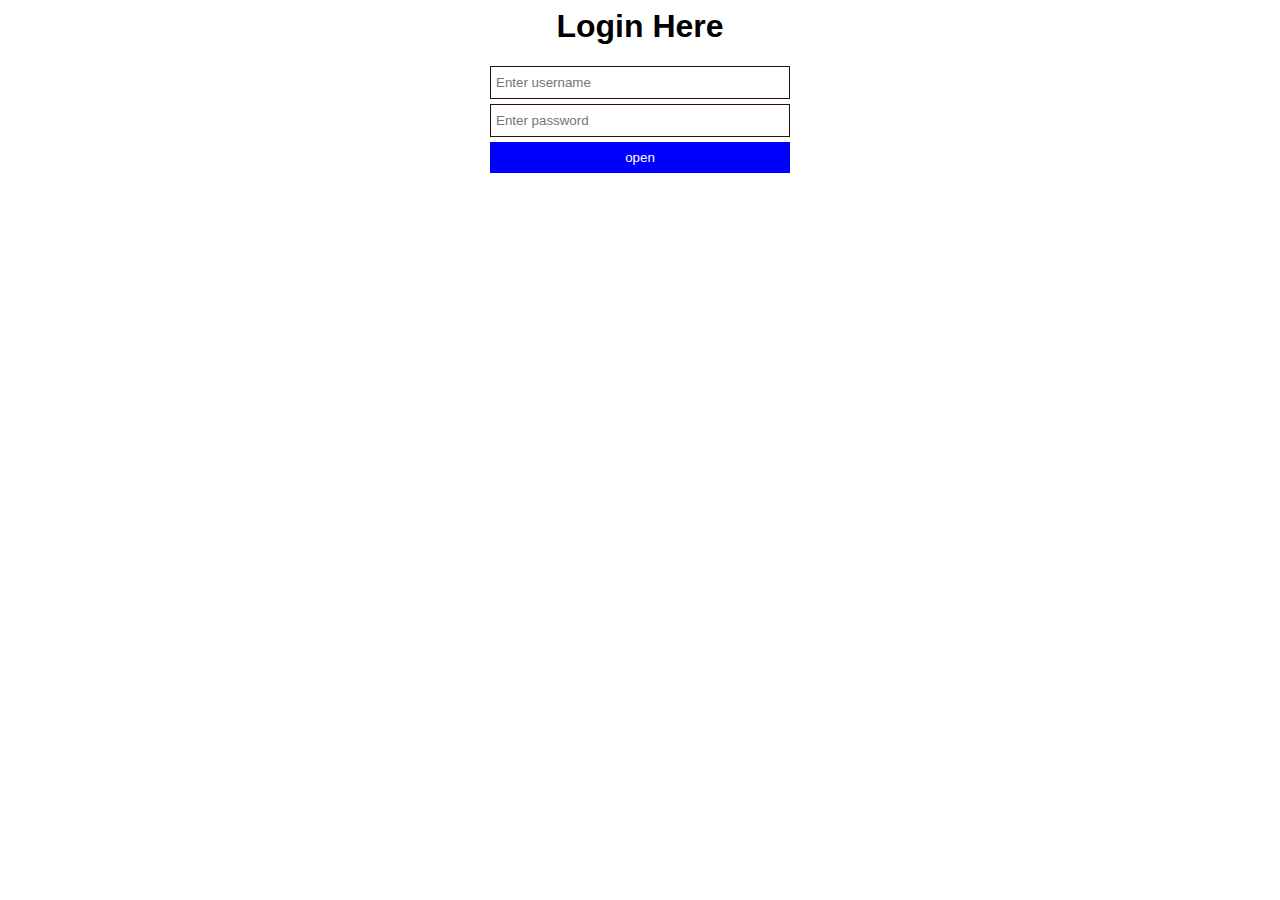
<file: index.html>
<html lang="en">
<head>
    <meta charset="UTF-8">
    <meta name="viewport" content="width=device-width, initial-scale=1.0">
    <title>javascript</title>
    <link rel="stylesheet" href="style.css">
    <script src="myjavascript.js"></script>
</head>
<body>
   <form id="my form">
    <div class="login">
        <h1>Login Here</h1>
        <input type="text" name="username" id="username" placeholder="Enter username" required>
        <input type="password" name="password" id="password" placeholder="Enter password" required>
        <button onclick="openwindow()">open</button>
        </div>
   </form>
</body>
</html>
</file>
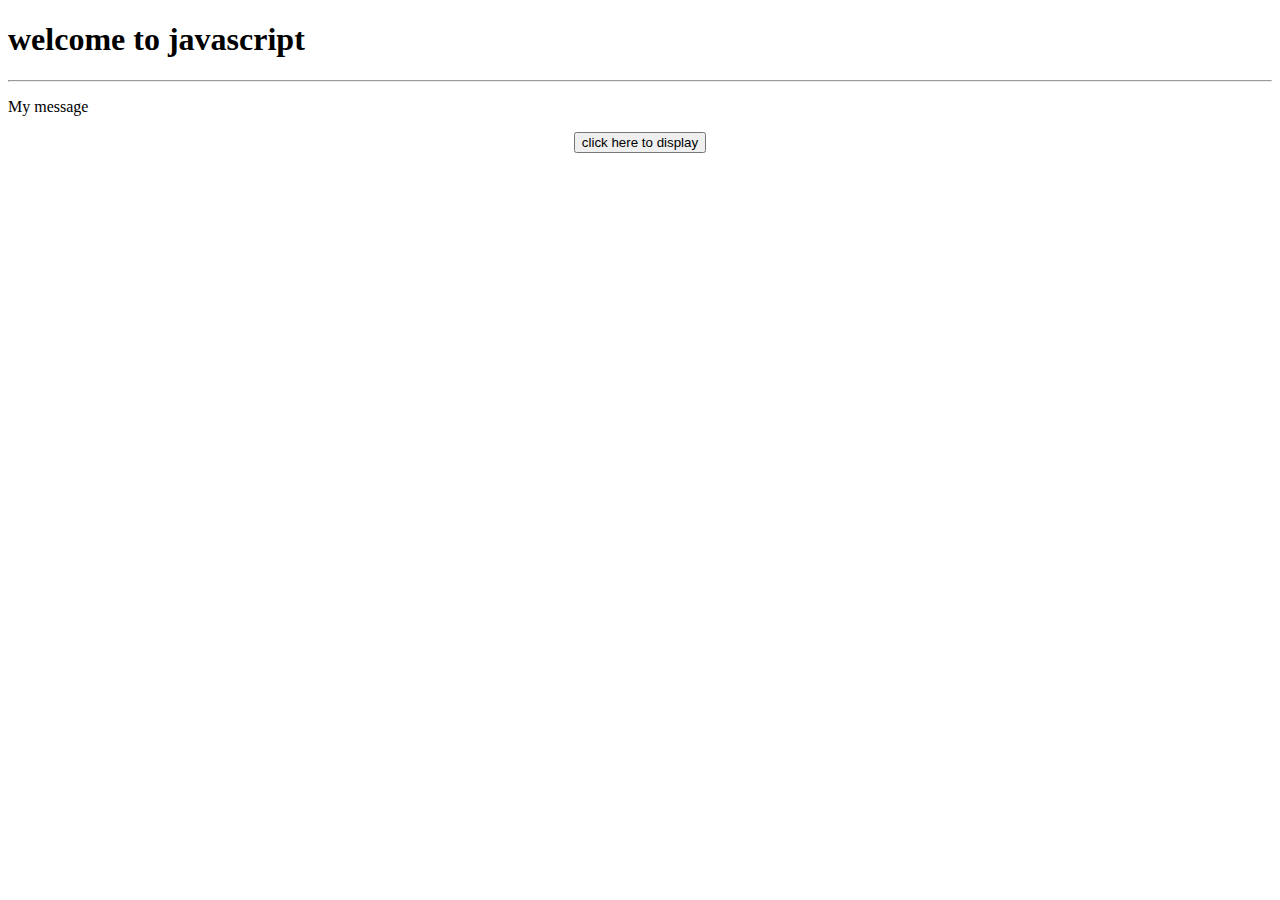
<file: index-DESKTOP-8F6MSMQ.html>
<!DOCTYPE html>
<html lang="en">
<head>
    <meta charset="UTF-8">
    <meta name="viewport" content="width=device-width, initial-scale=1.0">
    <title>javascript</title>
  
</head>
<body>
    <script>
        function msg(){
            document.getElementById("message").innerHTML="is this fuckin man";
        }
       

    </script>
    <h1>welcome to javascript</h1>
    <hr>
    <p id="message">My message</p>
    <center>
        <button type="button" onclick="msg()">click here to display </button>
    </center>
   

</body>
</html>
</file>
<file: style.css>
body{
    margin-bottom: 50px;
}
input,button{
    margin: 5px auto;
    border: 1px solid rgb(42, 15, 15);
    padding: 8px 5px;
    width: 300px;
    display: block;
}
.login{
    text-align: center;
font-family: sans-serif;
}
button{
    border: none;
    background-color: blue;
    color: white;
}
</file>
